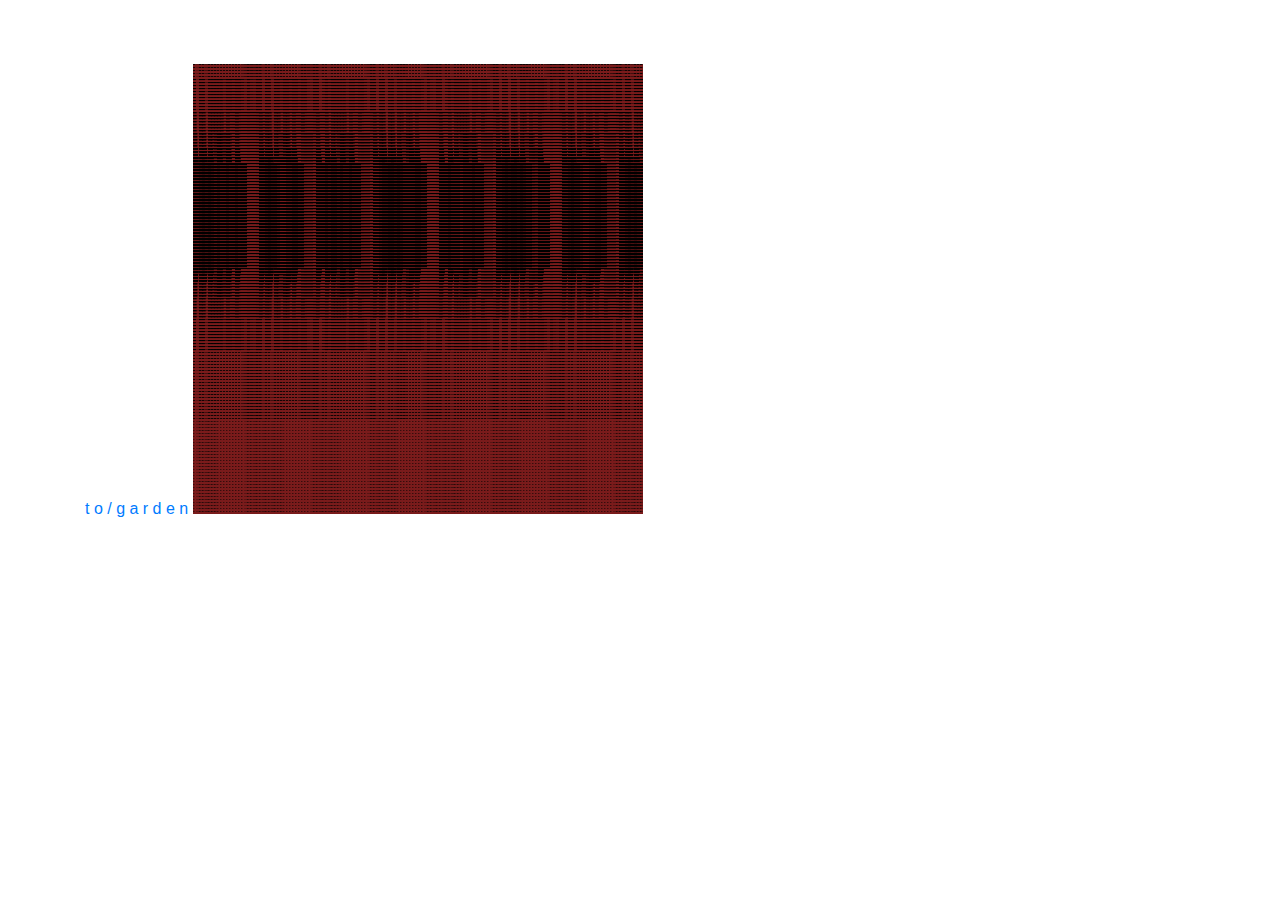
<file: index.html>
<!DOCTYPE html>
<html lang="en">
<head>
    <meta charset="UTF-8">
    <meta name="viewport" content="width=device-width, initial-scale=1.0">
    <link rel="stylesheet" href="https://stackpath.bootstrapcdn.com/bootstrap/4.4.1/css/bootstrap.min.css" integrity="sha384-Vkoo8x4CGsO3+Hhxv8T/Q5PaXtkKtu6ug5TOeNV6gBiFeWPGFN9MuhOf23Q9Ifjh" crossorigin="anonymous">
    <link rel="stylesheet" href="styles.css">
    <title id="window-tab">g/a/t/e/w/a/y</title>
</head>

<body class="container center-screen" onload=E=c.getContext("2d"),setInterval(F="t+=5,Q=Math.cos;c.height=450;c.width=450;for(x=h;x--;)for(y=h;y--;E.fillRect(x*3,y*3,b-d?12:D/1.5,D/4))for(D=.0000001;'.'<F[D*y/h-D/3|.1?.2:(d=t+D-Q(T=x*(h*2.5)+Q(t)/200)&7)|(3.5+D*Q(T-8))<<2]&&D<8;b=d)D+=1.1",t=h=150)>
    
    <a href="garden\index.html">t o / g a r d e n</a>
    
    <canvas class="engine" id="c">
    

    
    </html>
</file>
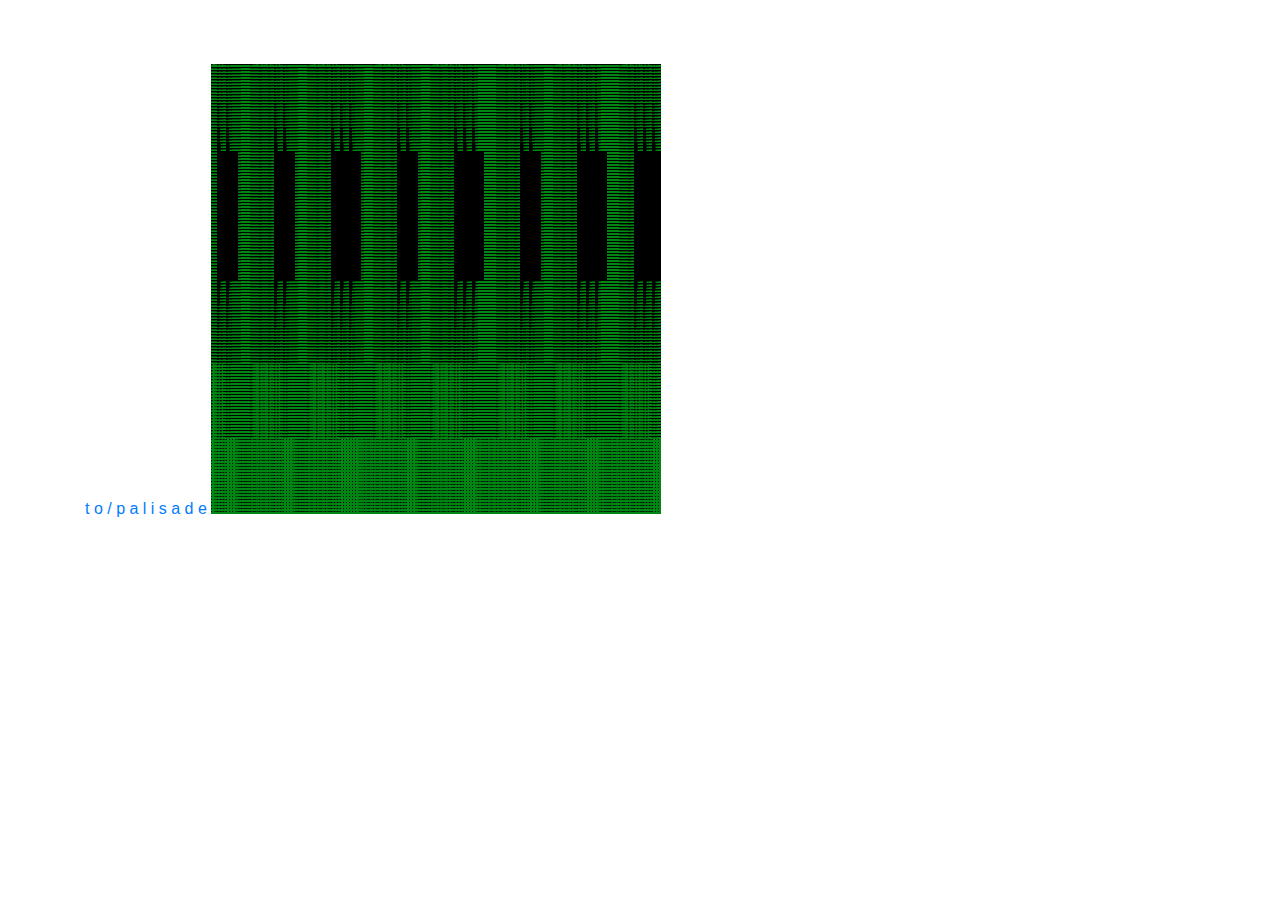
<file: alcove/index.html>
<!DOCTYPE html>
<html lang="en">
<head>
    <meta charset="UTF-8">
    <meta name="viewport" content="width=device-width, initial-scale=1.0">
    <link rel="stylesheet" href="https://stackpath.bootstrapcdn.com/bootstrap/4.4.1/css/bootstrap.min.css" integrity="sha384-Vkoo8x4CGsO3+Hhxv8T/Q5PaXtkKtu6ug5TOeNV6gBiFeWPGFN9MuhOf23Q9Ifjh" crossorigin="anonymous">
    <link rel="stylesheet" href="styles.css">
    <title id="window-tab">a/l/c/o/v/e</title>
</head>

<body class="container center-screen" onload=E=c.getContext("2d"),setInterval(F="t+=-.35,Q=Math.cos;c.height=450;c.width=450;for(x=h;x--;)for(y=h;y--;E.fillRect(x*3,y*3,b-d?12:D/2,D/2.2))for(D=.0000001;'.'<F[D*y/h-D/3|.1?.2:(d=t+D-Q(T=x*(h*2.5)+Q(t)/200)&7)|(3.5+Q(T-8))<<2]&&D<8;b=d)D+=1",t=h=150)>
    
    <a class="link-class" href="..\palisade\index.html">t o / p a l i s a d e</a>
    
    <canvas class="engine" id="c">
    

    
    </html>
</file>
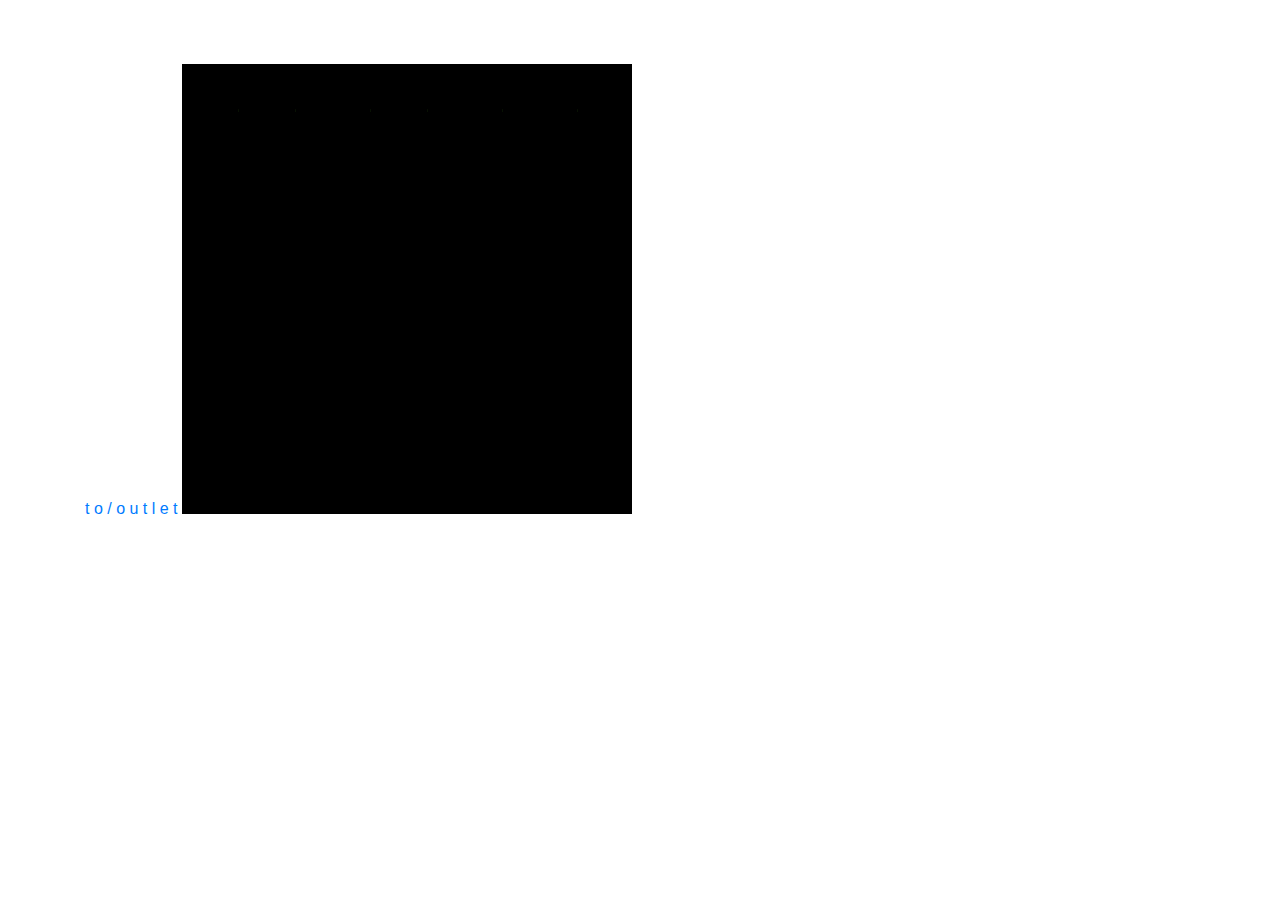
<file: field/index.html>
<!DOCTYPE html>
<html lang="en">
<head>
    <meta charset="UTF-8">
    <meta name="viewport" content="width=device-width, initial-scale=1.0">
    <link rel="stylesheet" href="https://stackpath.bootstrapcdn.com/bootstrap/4.4.1/css/bootstrap.min.css" integrity="sha384-Vkoo8x4CGsO3+Hhxv8T/Q5PaXtkKtu6ug5TOeNV6gBiFeWPGFN9MuhOf23Q9Ifjh" crossorigin="anonymous">
    <link rel="stylesheet" href="styles.css">
    <title id="window-tab">f/i/e/l/d</title>
</head>

<body class="container center-screen" onload=E=c.getContext("2d"),setInterval(F="t+=-.5,Q=Math.cos;c.height=450;c.width=450;for(x=h;x--;)for(y=h;y--;E.fillRect(x*3,y*3,b+d?+6:D/2,D/.1))for(D=.01;'.'<F[D*y/h-D/3|.1?.2:(d=t+D-Q(T=x+(h*2.5)+Q(t)/200)&7)|(3.5+D*Q(T-8))<<2]&&D<8;b=d)D+=1.1",t=h=150)>
    
    <a href="..\outlet\index.html">t o / o u t l e t</a>
    
    <canvas class="engine" id="c">
    

    
    </html>
</file>
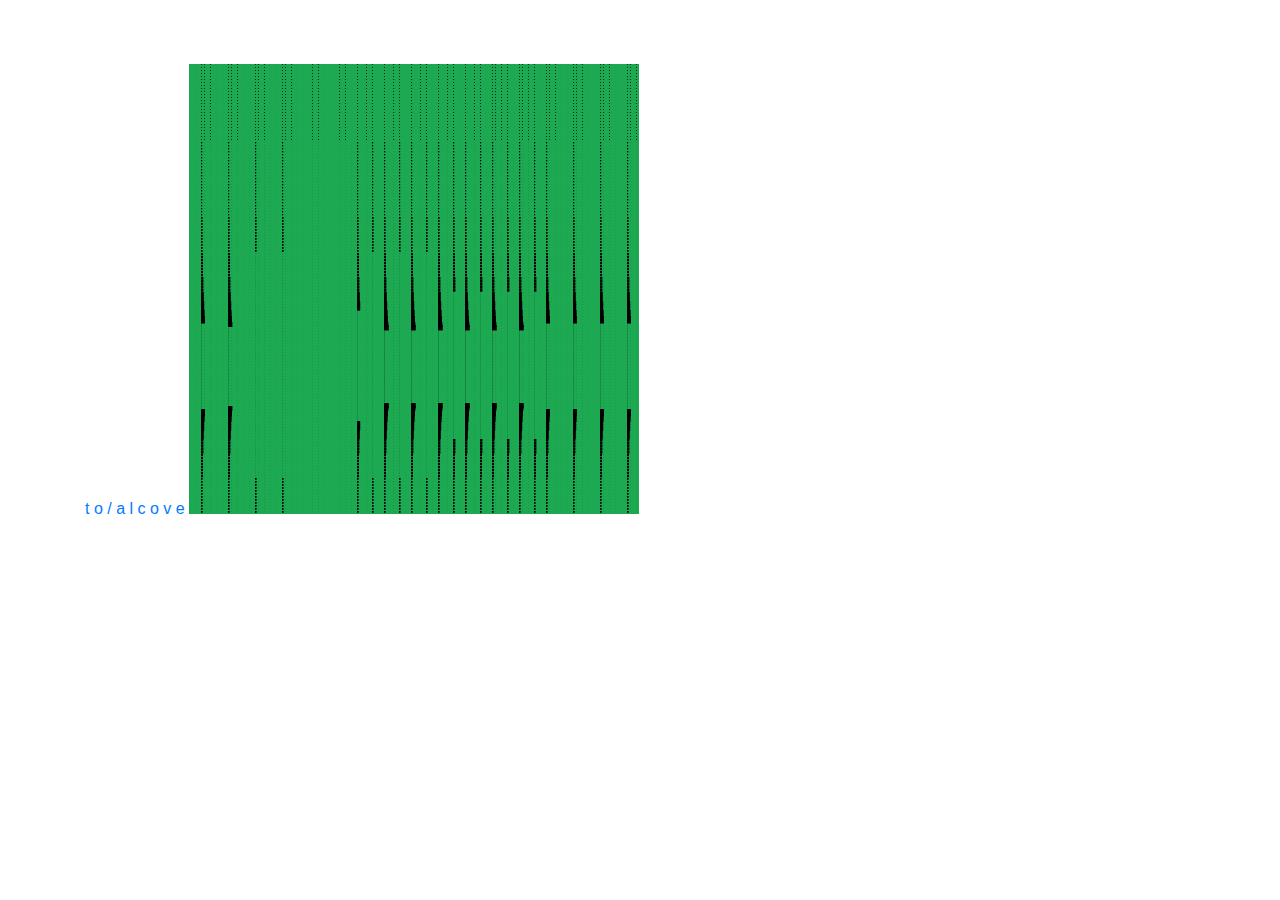
<file: garden/index.html>
<!DOCTYPE html>
<html lang="en">
<head>
    <meta charset="UTF-8">
    <meta name="viewport" content="width=device-width, initial-scale=1.0">
    <link rel="stylesheet" href="https://stackpath.bootstrapcdn.com/bootstrap/4.4.1/css/bootstrap.min.css" integrity="sha384-Vkoo8x4CGsO3+Hhxv8T/Q5PaXtkKtu6ug5TOeNV6gBiFeWPGFN9MuhOf23Q9Ifjh" crossorigin="anonymous">
    <link rel="stylesheet" href="styles.css">
    <title id="window-tab">g/a/r/d/e/n</title>
</head>

<body class="container center-screen" onload=E=c.getContext("2d"),setInterval(F="t+=.5,Q=Math.cos;c.height=450;c.width=450;for(x=h;x--;)for(y=x+h;y--;E.fillRect(x*3,y*3,b-d?.12:D/2.5,D/2.2))for(D=.00001;'.'<F[D*y/h-D/1.5|.1?.2:(d=t+D-Q(T=x*(h*3.5)+Q(t)/20)&7)|(3.5+D*Q(T-2))<<2]&&D<12;b=d)D+=1",t=h=150)>
    
    <a class="link-class" href="..\alcove\index.html">t o / a l c o v e</a>
    
    <canvas class="engine" id="c">
    

    
    </html>
</file>
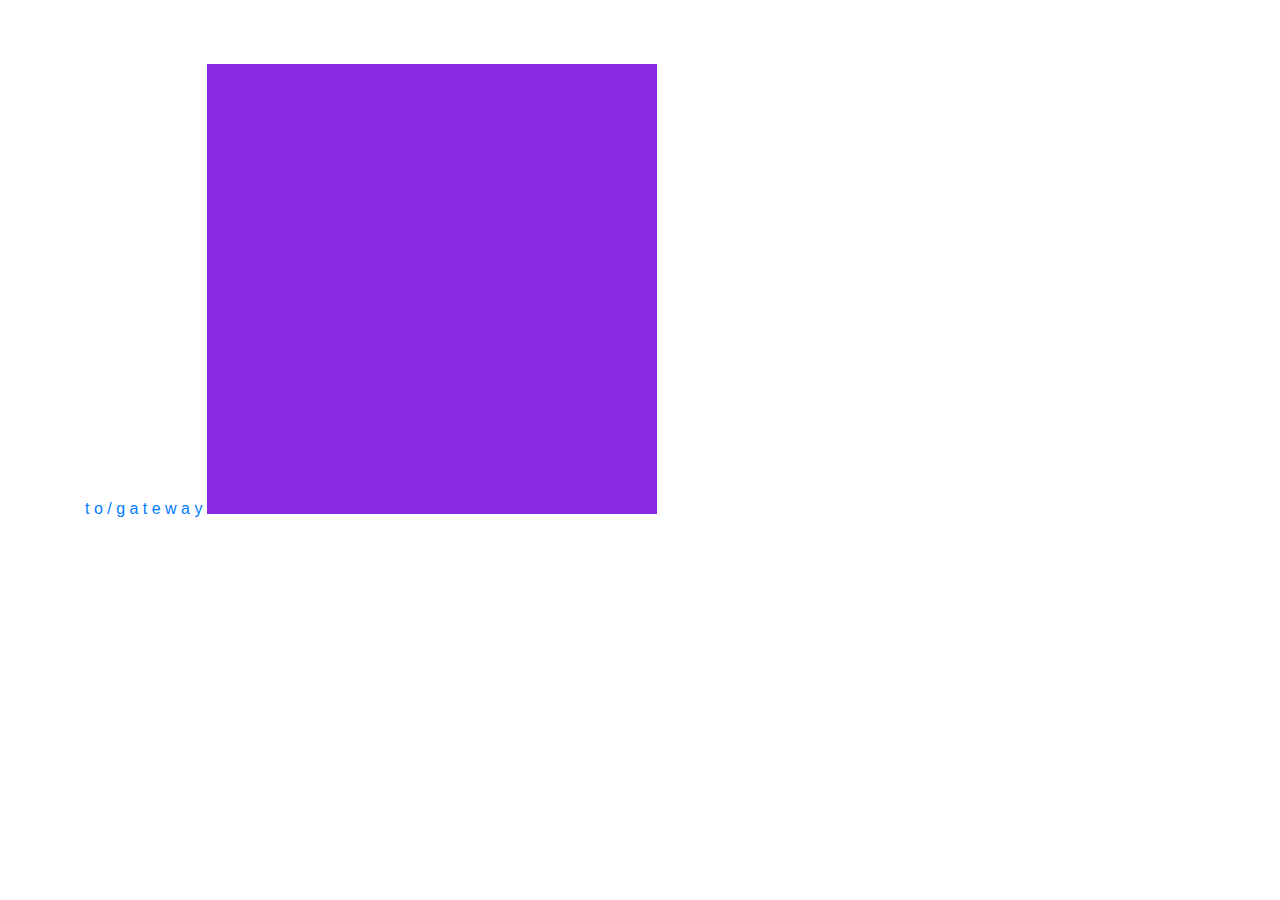
<file: interior/index.html>
<!DOCTYPE html>
<html lang="en">
<head>
    <meta charset="UTF-8">
    <meta name="viewport" content="width=device-width, initial-scale=1.0">
    <link rel="stylesheet" href="https://stackpath.bootstrapcdn.com/bootstrap/4.4.1/css/bootstrap.min.css" integrity="sha384-Vkoo8x4CGsO3+Hhxv8T/Q5PaXtkKtu6ug5TOeNV6gBiFeWPGFN9MuhOf23Q9Ifjh" crossorigin="anonymous">
    <link rel="stylesheet" href="styles.css">
    <title id="window-tab">i/n/t/e/r/i/o/r</title>
</head>

<body class="container center-screen" onload=E=c.getContext("2d"),setInterval(F="t+=.15,Q=Math.cos;c.height=450;c.width=450;for(x=h;x--;)for(y=h;y--;E.fillRect(x*3,y*3,b-d?12:D/2,D/2.2))for(D=.2;'.'<F[D*y/h-D/3|.1?.2:(d=t+D-Q(T=x*(h*.0005)+Q(t)/200)&7)|(.5+D*Q(T-1))<<2]&&D<2;b=d)D+=3",t=h=150)>
    
    <a class="link-class" href=".\\index.html">t o / g a t e w a y</a>
    
    <canvas class="engine" id="c">
    

    
    </html>
</file>
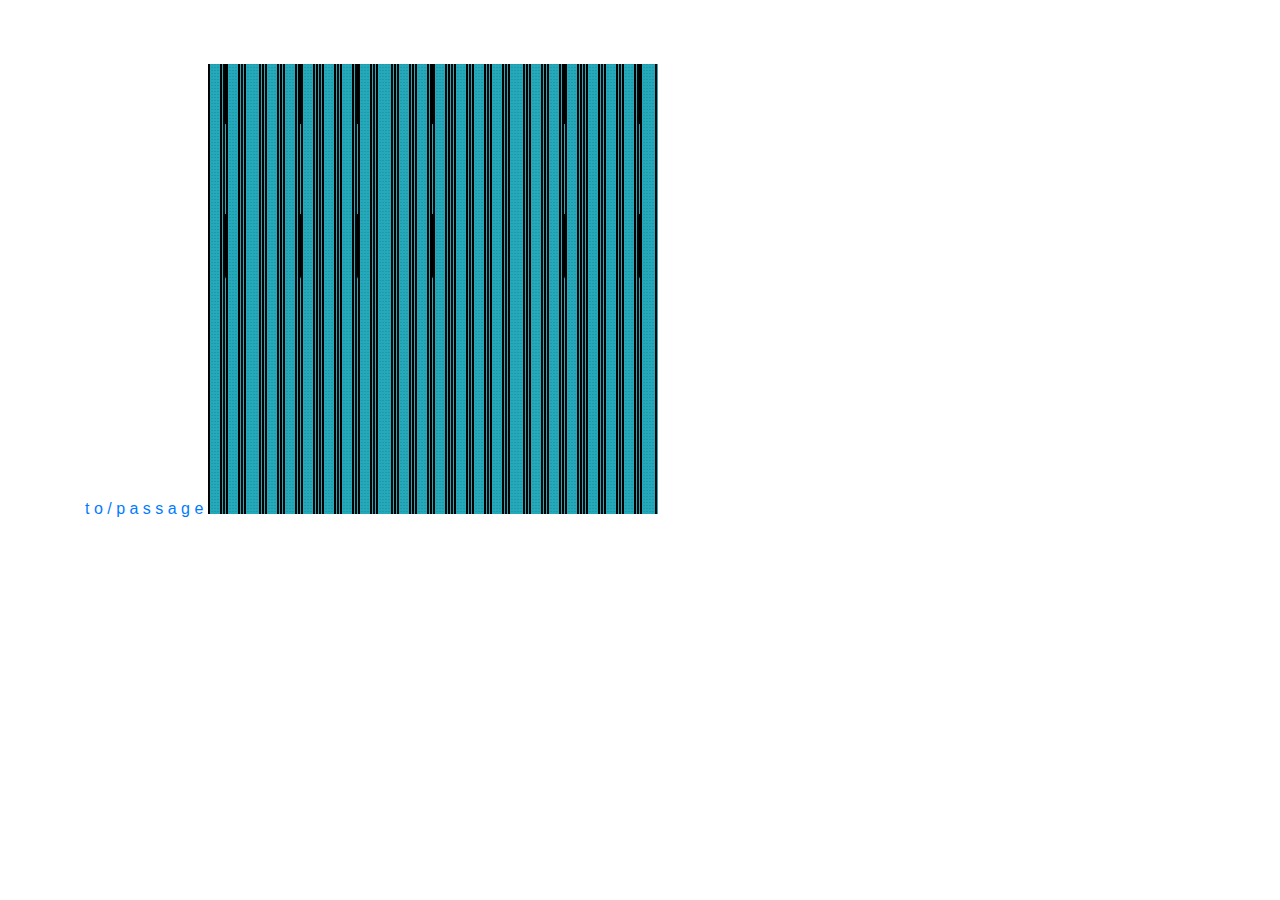
<file: outlet/index.html>
<!DOCTYPE html>
<html lang="en">
<head>
    <meta charset="UTF-8">
    <meta name="viewport" content="width=device-width, initial-scale=1.0">
    <link rel="stylesheet" href="https://stackpath.bootstrapcdn.com/bootstrap/4.4.1/css/bootstrap.min.css" integrity="sha384-Vkoo8x4CGsO3+Hhxv8T/Q5PaXtkKtu6ug5TOeNV6gBiFeWPGFN9MuhOf23Q9Ifjh" crossorigin="anonymous">
    <link rel="stylesheet" href="styles.css">
    <title id="window-tab">o/u/t/l/e/t</title>
</head>

<body class="container center-screen" onload=E=c.getContext("2d"),setInterval(F="t+=-15,Q=Math.cos;c.height=450;c.width=450;for(x=h;x--;)for(y=h;y--;E.fillRect(x*3,y*3,b+(b/d)?+2:D/2,D/.1))for(D=.01;'.'<F[D*y/h-D/6|.5?.2:(d=t+D-Q(T=x+(h*2.5)+Q(t)/200)&7)|(3.5+D*Q(T-8))<<2]&&D<8;b=d)D+=.1",t=h=150)>
    
    <a href="..\passage\index.html">t o / p a s s a g e</a>
    
    <canvas class="engine" id="c">
    

    
    </html>
</file>
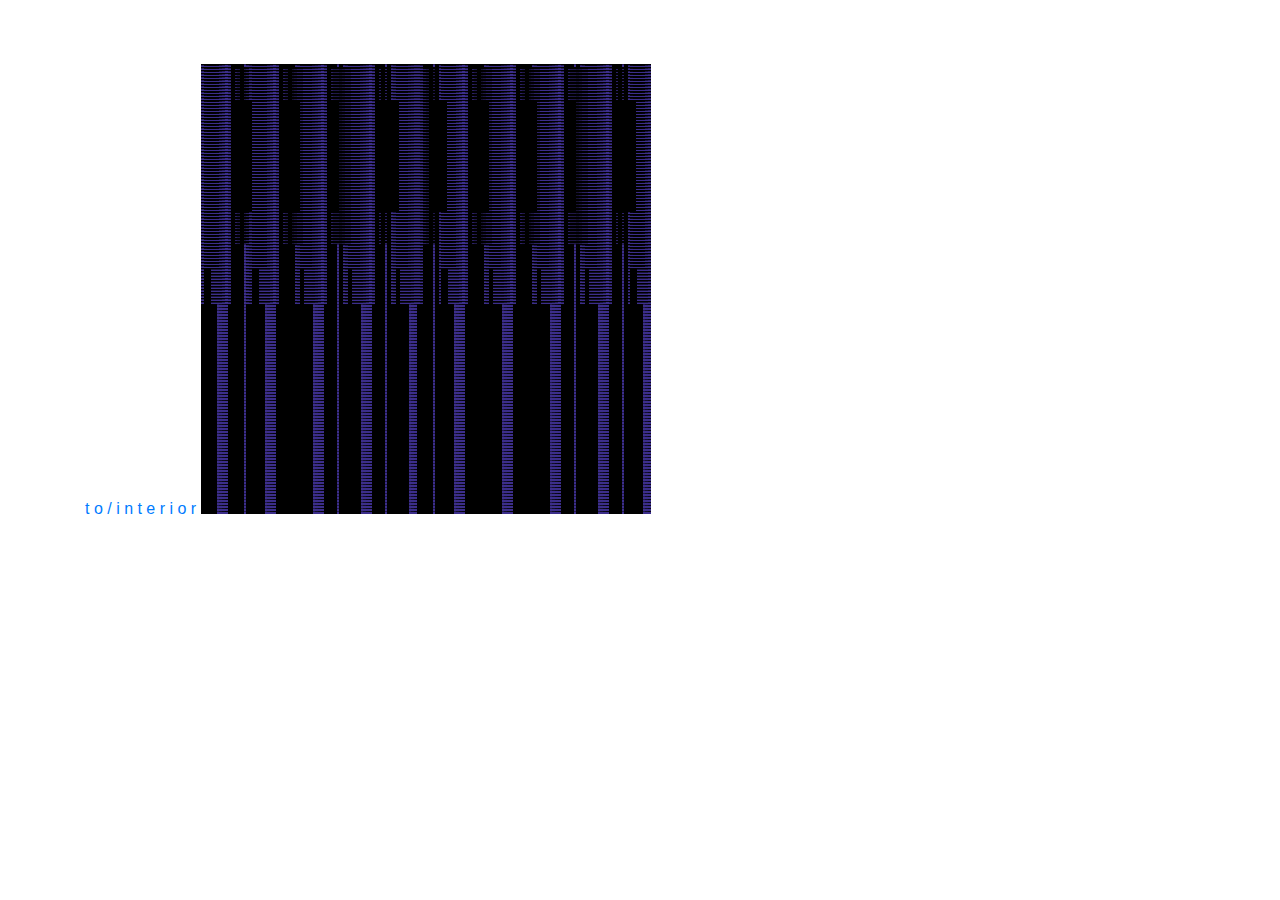
<file: palisade/index.html>
<!DOCTYPE html>
<html lang="en">
<head>
    <meta charset="UTF-8">
    <meta name="viewport" content="width=device-width, initial-scale=1.0">
    <link rel="stylesheet" href="https://stackpath.bootstrapcdn.com/bootstrap/4.4.1/css/bootstrap.min.css" integrity="sha384-Vkoo8x4CGsO3+Hhxv8T/Q5PaXtkKtu6ug5TOeNV6gBiFeWPGFN9MuhOf23Q9Ifjh" crossorigin="anonymous">
    <link rel="stylesheet" href="styles.css">
    <title id="window-tab">p/a/l/i/s/a/d/e</title>
</head>


    <body class="container center-screen" onload=E=c.getContext("2d"),setInterval(F="t+=-.35,Q=Math.cos;c.height=450;c.width=450;for(x=h;x--;)for(y=h;y--;E.fillRect(x*3,y*3,b-d?12:D/2,D/2.2))for(D=.0000001;'.'<F[D*y/h-D/5|.1?5:(d=t+D-Q(T=x*(h*.5)+Q(t)/200)&7)|(3.5+D*Q(T-8))<<2]&&D<8;b=d)D+=1",t=h=150)></body>
    
    <a class="link-class" href="..\interior\index.html">t o / i n t e r i o r</a>
    
    <canvas class="engine" id="c">
    

    
    </html>
</file>
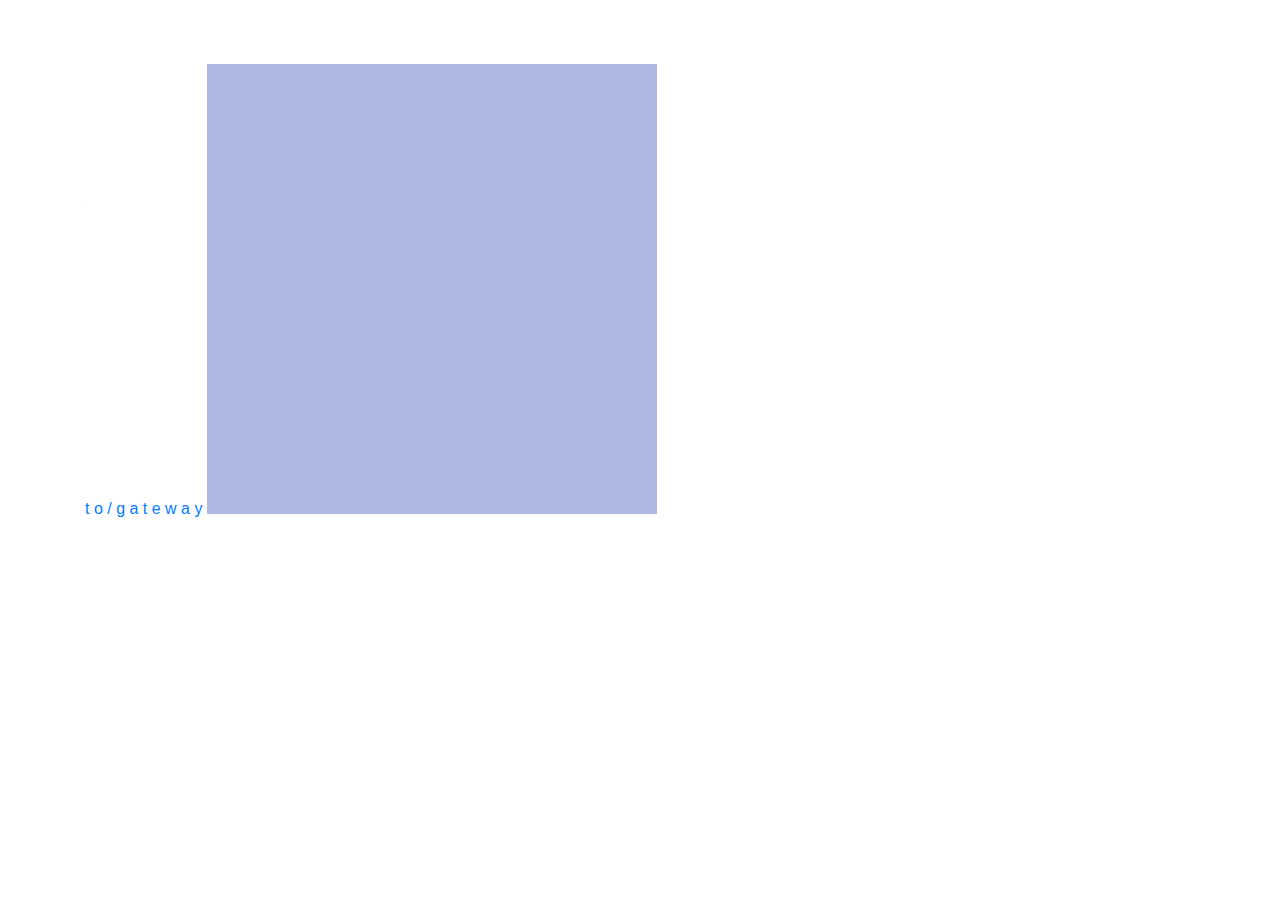
<file: passage/index.html>
<!DOCTYPE html>
<html lang="en">
<head>
    <meta charset="UTF-8">
    <meta name="viewport" content="width=device-width, initial-scale=1.0">
    <link rel="stylesheet" href="https://stackpath.bootstrapcdn.com/bootstrap/4.4.1/css/bootstrap.min.css" integrity="sha384-Vkoo8x4CGsO3+Hhxv8T/Q5PaXtkKtu6ug5TOeNV6gBiFeWPGFN9MuhOf23Q9Ifjh" crossorigin="anonymous">
    <link rel="stylesheet" href="styles.css">
    <title id="window-tab">p/a/s/s/a/g/e</title>
</head>

<body class="container center-screen" onload=E=c.getContext("2d"),setInterval(F="t+=-.1,Q=Math.cos;c.height=450;c.width=450;for(x=h;x--;)for(y=h;y--;E.fillRect(x*3,y*3,b+(b-d)?+2:D/4,D/.1))for(D=.2;'.'<F[D*y/h+D/2.5|.2?1.55:(d=t+D+Q(T=x+(h*2.5)+Q(t+h)/200)&7)|(3.5+D*Q(T-8))<<2]&&D<8;b=d)D+=.1",t=h=150)>
    
    <a href="..\index.html">t o / g a t e w a y</a>
    
    <canvas class="engine" id="c">
    

    
    </html>
</file>
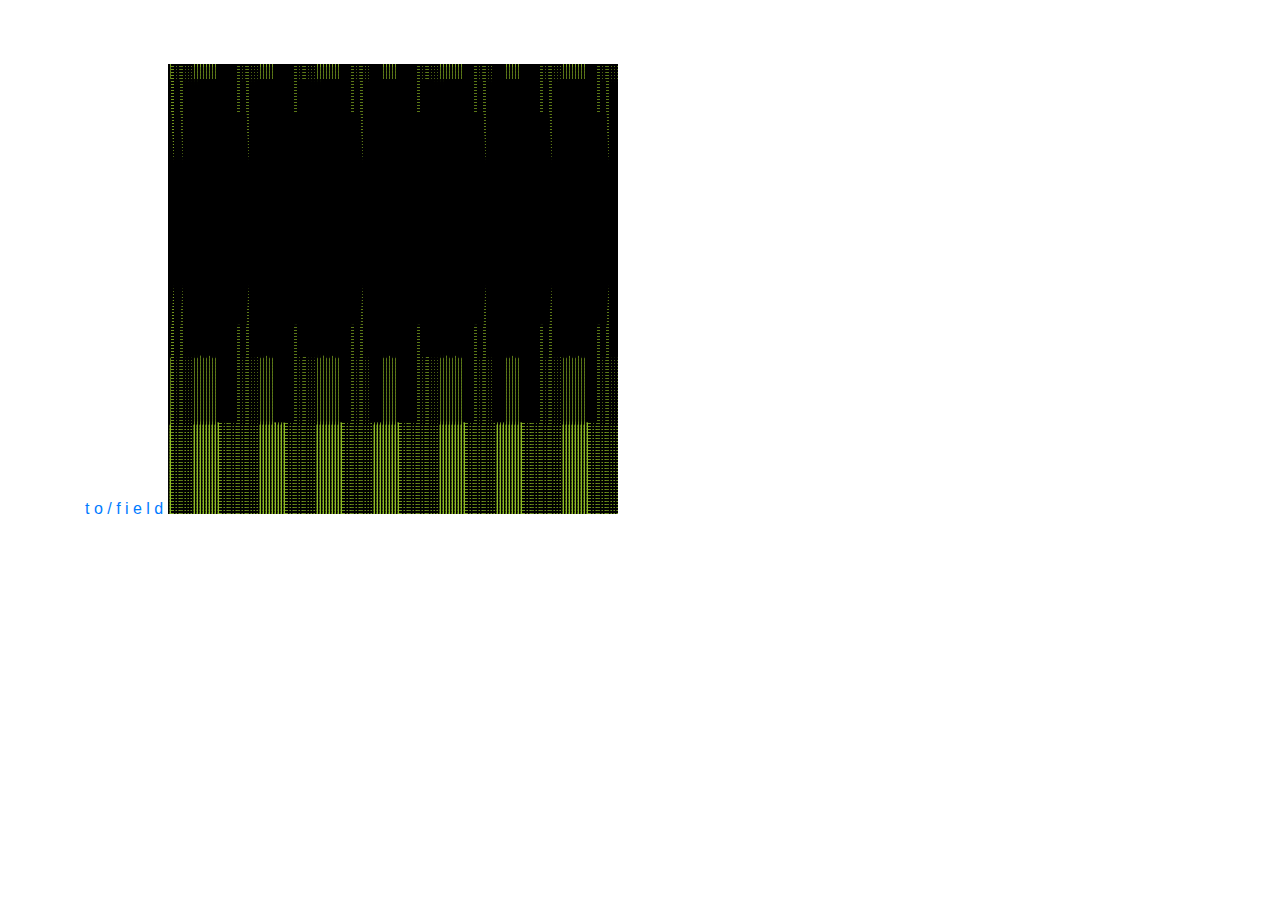
<file: pathway/index.html>
<!DOCTYPE html>
<html lang="en">
<head>
    <meta charset="UTF-8">
    <meta name="viewport" content="width=device-width, initial-scale=1.0">
    <link rel="stylesheet" href="https://stackpath.bootstrapcdn.com/bootstrap/4.4.1/css/bootstrap.min.css" integrity="sha384-Vkoo8x4CGsO3+Hhxv8T/Q5PaXtkKtu6ug5TOeNV6gBiFeWPGFN9MuhOf23Q9Ifjh" crossorigin="anonymous">
    <link rel="stylesheet" href="styles.css">
    <title id="window-tab">p/a/t/h/w/a/y</title>
</head>

<body class="container center-screen" onload=E=c.getContext("2d"),setInterval(F="t+=5,Q=Math.cos;c.height=450;c.width=450;for(x=h;x--;)for(y=h;y--;E.fillRect(x*3,y*3,b-d?12:D/1.5,D/.5))for(D=.0000001;'.'<F[D*y/h-D/3|.1?.2:(d=t+D-Q(T=x*(h*2.5)+Q(t)/200)&7)|(3.5+D*Q(T-8))<<2]&&D<8;b=d)D+=1.1",t=h=150)>
    
    <a href="..\field\index.html">t o / f i e l d</a>
    
    <canvas class="engine" id="c">
    

    
    </html>
</file>
<file: styles.css>
.engine {
  color: rgb(10, 134, 118);
  background-color: rgb(122, 27, 27);
}

.center-screen {
  margin-top: 5%;
}

.link-class {
  text-align: center;
  font-family: sans-serif;
}
</file>
<file: alcove/styles.css>
.engine {
    color: rgb(10, 134, 118);
    background-color: rgb(0, 134, 18);
  }
  
  .center-screen {
    margin-top: 5%;
  }
  
  .link-class {
    text-align: center;
    font-family: sans-serif;
  }
</file>
<file: field/styles.css>
.engine {
    color: rgb(155, 156, 70);
    background-color: rgb(91, 187, 36);
  }
  
  .center-screen {
    margin-top: 5%;
  }
  
  .link-class {
    text-align: center;
    font-family: sans-serif;
  }
</file>
<file: garden/styles.css>
.engine {
    color: rgb(10, 134, 118);
    background-color: rgb(29, 168, 82);
  }
  
  .center-screen {
    margin-top: 5%;
  }
  
  .link-class {
    text-align: center;
    font-family: sans-serif;
  }
</file>
<file: interior/styles.css>
.engine {
    color: rgb(10, 134, 118);
    background-color: blueviolet;
  }
  
  .center-screen {
    margin-top: 5%;
  }
  
  .link-class {
    text-align: center;
    font-family: sans-serif;
  }
</file>
<file: outlet/styles.css>
.engine {
    color: rgb(155, 156, 70);
    background-color: rgb(36, 169, 187);
  }
  
  .center-screen {
    margin-top: 5%;
  }
  
  .link-class {
    text-align: center;
    font-family: sans-serif;
  }
</file>
<file: palisade/styles.css>
.engine {
    color: rgb(10, 134, 118);
    background-color: rgb(60, 46, 139);
  }
  
  .center-screen {
    margin-top: 5%;
  }
  
  .link-class {
    text-align: center;
    font-family: sans-serif;
  }
</file>
<file: passage/styles.css>
.engine {
    color: rgb(155, 156, 70);
    background-color: rgb(173, 185, 226);
  }
  
  .center-screen {
    margin-top: 5%;
  }
  
  .link-class {
    text-align: center;
    font-family: sans-serif;
  }
</file>
<file: pathway/styles.css>
.engine {
    color: rgb(10, 134, 118);
    background-color: rgb(142, 187, 36);
  }
  
  .center-screen {
    margin-top: 5%;
  }
  
  .link-class {
    text-align: center;
    font-family: sans-serif;
  }
</file>
